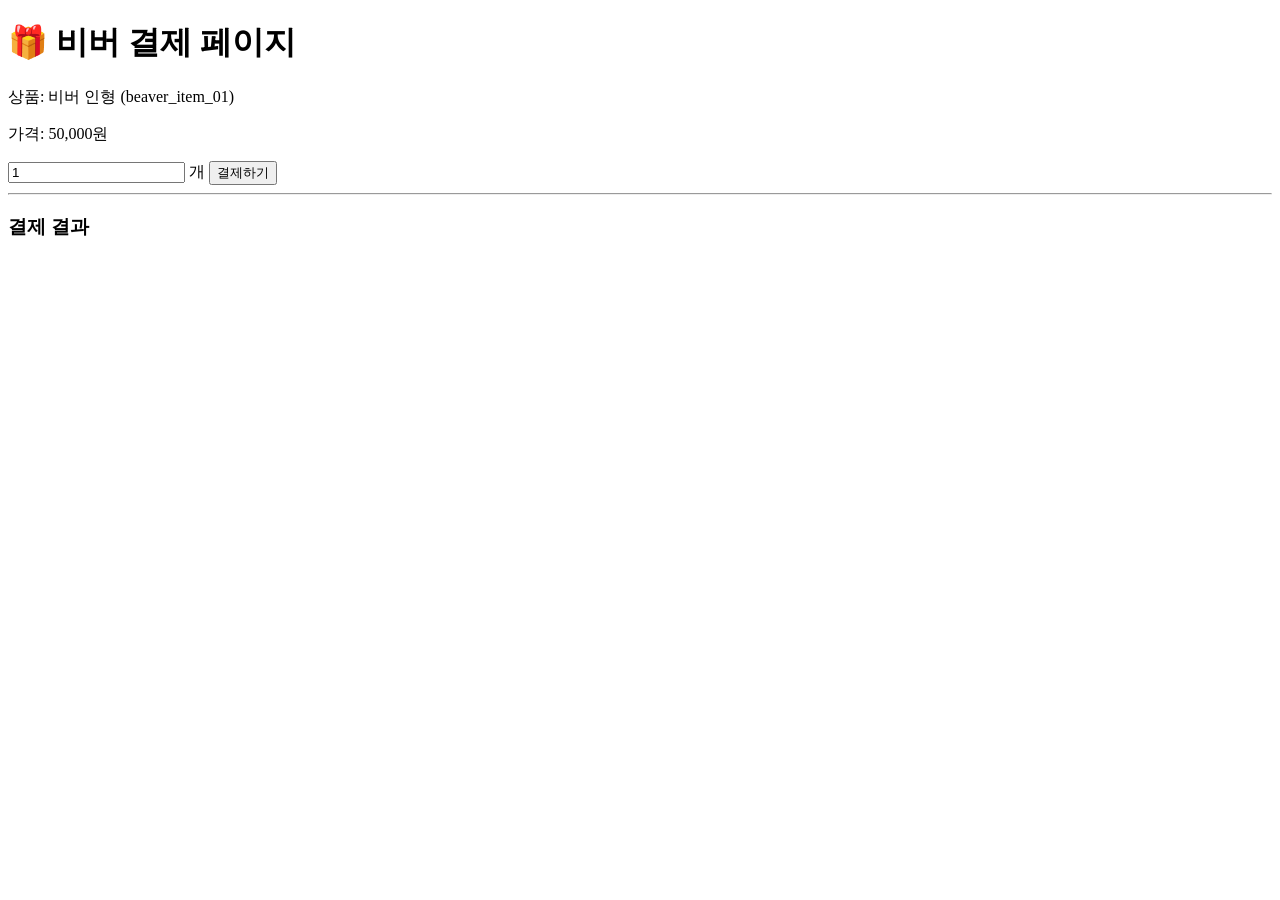
<file: services/order/frontend/index.html>
<!DOCTYPE html>
<html lang="ko">
<head>
    <meta charset="UTF-8">
    <title>비버 쇼핑몰 - 결제</title>
</head>
<body>
    <h1>🎁 비버 결제 페이지</h1>
    <div id="item-info">
        <p>상품: 비버 인형 (beaver_item_01)</p>
        <p>가격: 50,000원</p>
        <input type="number" id="quantity" value="1" min="1"> 개
        <button onclick="handlePayment()">결제하기</button>
    </div>
    <hr>
    <h3>결제 결과</h3>
    <pre id="result"></pre>

    <script src="script.js"></script>
</body>
</html>
</file>
